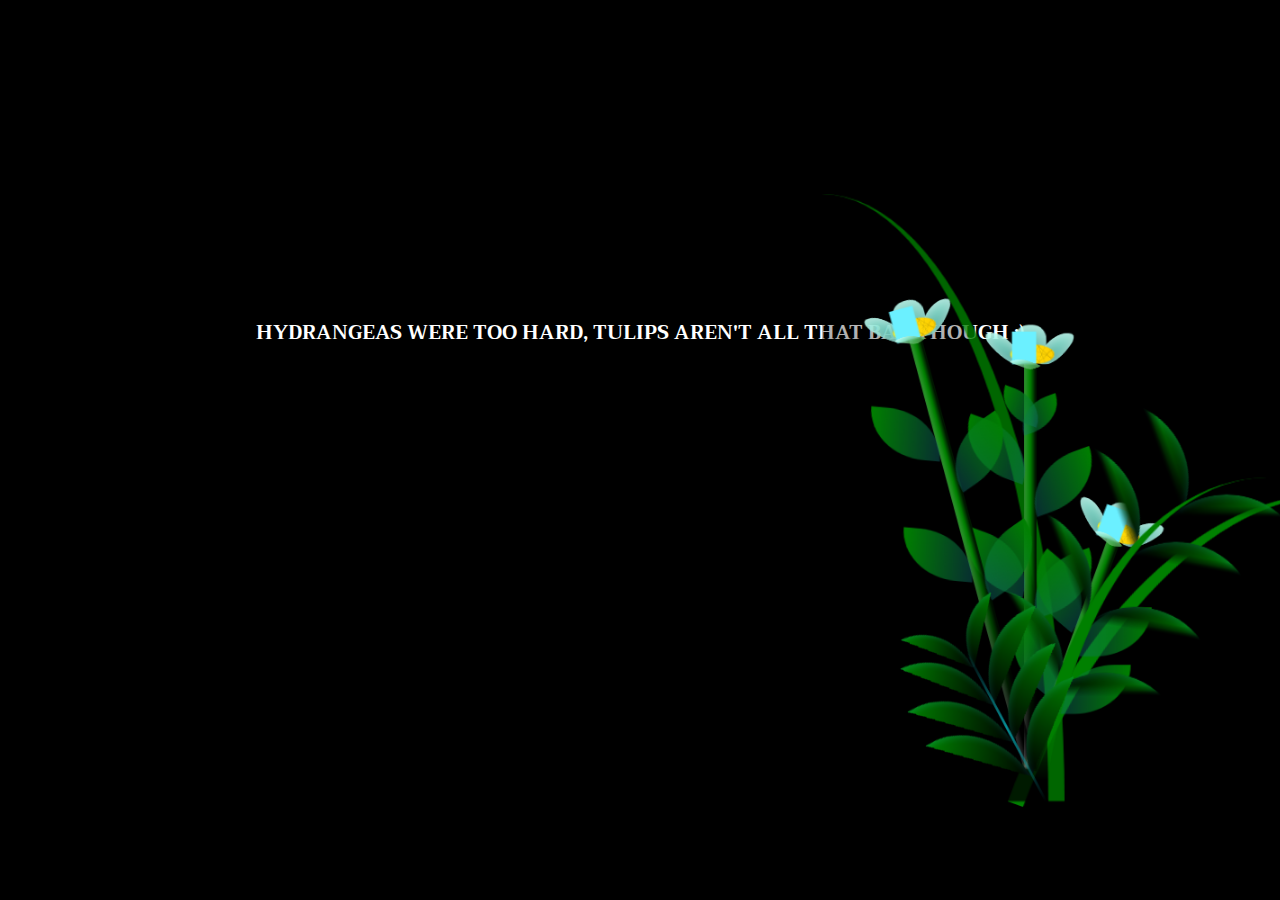
<file: index.html>
<!DOCTYPE html>
<html lang="en">
<head>
    <meta charset="UTF-8">
    <meta http-equiv="X-UA-Compatible" content="IE=edge">
    <meta name="viewport" content="width=device-width, initial-scale=1.0">
    <link rel="stylesheet" href="https://fonts.googleapis.com/css?family=Trirong">
    <link rel="stylesheet" href="style.css">
    <script src="main.js" type="text/javascript"></script><title>Flowers for you</title>
</head>
    
<body class="not-loaded" style="font-family: 'Trirong', sans-serif;">
    <h1 class="heading" style="color: white; margin-bottom: 500px; font-size: 20px;">HYDRANGEAS WERE TOO HARD, TULIPS AREN'T ALL THAT BAD THOUGH :)</h1>
    <div class="night"></div>
    <div class="flowers">
      <div class="flower flower--1">
        <div class="flower__leafs flower__leafs--1">
          <div class="flower__leaf flower__leaf--1"></div>
          <div class="flower__leaf flower__leaf--2"></div>
          <div class="flower__leaf flower__leaf--3"></div>
          <div class="flower__leaf flower__leaf--4"></div>
          <div class="flower__white-circle"></div>

        </div>
        <div class="flower__line">
          <div class="flower__line__leaf flower__line__leaf--1"></div>
          <div class="flower__line__leaf flower__line__leaf--2"></div>
          <div class="flower__line__leaf flower__line__leaf--3"></div>
          <div class="flower__line__leaf flower__line__leaf--4"></div>
          <div class="flower__line__leaf flower__line__leaf--5"></div>
          <div class="flower__line__leaf flower__line__leaf--6"></div>
        </div>
      </div>
  
      <div class="flower flower--2">
        <div class="flower__leafs flower__leafs--2">
          <div class="flower__leaf flower__leaf--1"></div>
          <div class="flower__leaf flower__leaf--2"></div>
          <div class="flower__leaf flower__leaf--3"></div>
          <div class="flower__leaf flower__leaf--4"></div>
          <div class="flower__white-circle"></div>
  
          <div class="flower__light flower__light--1"></div>
          <div class="flower__light flower__light--2"></div>
          <div class="flower__light flower__light--3"></div>
          <div class="flower__light flower__light--4"></div>
          <div class="flower__light flower__light--5"></div>
          <div class="flower__light flower__light--6"></div>
          <div class="flower__light flower__light--7"></div>
          <div class="flower__light flower__light--8"></div>
  
        </div>
        <div class="flower__line">
          <div class="flower__line__leaf flower__line__leaf--1"></div>
          <div class="flower__line__leaf flower__line__leaf--2"></div>
          <div class="flower__line__leaf flower__line__leaf--3"></div>
          <div class="flower__line__leaf flower__line__leaf--4"></div>
        </div>
      </div>
  
      <div class="flower flower--3">
        <div class="flower__leafs flower__leafs--3">
          <div class="flower__leaf flower__leaf--1"></div>
          <div class="flower__leaf flower__leaf--2"></div>
          <div class="flower__leaf flower__leaf--3"></div>
          <div class="flower__leaf flower__leaf--4"></div>
          <div class="flower__white-circle"></div>
  
          <div class="flower__light flower__light--1"></div>
          <div class="flower__light flower__light--2"></div>
          <div class="flower__light flower__light--3"></div>
          <div class="flower__light flower__light--4"></div>
          <div class="flower__light flower__light--5"></div>
          <div class="flower__light flower__light--6"></div>
          <div class="flower__light flower__light--7"></div>
          <div class="flower__light flower__light--8"></div>
  
        </div>
        <div class="flower__line">
          <div class="flower__line__leaf flower__line__leaf--1"></div>
          <div class="flower__line__leaf flower__line__leaf--2"></div>
          <div class="flower__line__leaf flower__line__leaf--3"></div>
          <div class="flower__line__leaf flower__line__leaf--4"></div>
        </div>
      </div>
  
      <div class="grow-ans" style="--d:2.4s">
        <div class="flower__g-right flower__g-right--1">
          <div class="leaf"></div>
        </div>
      </div>
  
      <div class="grow-ans" style="--d:2.8s">
        <div class="flower__g-right flower__g-right--2">
          <div class="leaf"></div>
        </div>
      </div>
  
      <div class="grow-ans" style="--d:2.8s">
        <div class="flower__g-front">
          <div class="flower__g-front__leaf-wrapper flower__g-front__leaf-wrapper--1">
            <div class="flower__g-front__leaf"></div>
          </div>
          <div class="flower__g-front__leaf-wrapper flower__g-front__leaf-wrapper--2">
            <div class="flower__g-front__leaf"></div>
          </div>
          <div class="flower__g-front__leaf-wrapper flower__g-front__leaf-wrapper--3">
            <div class="flower__g-front__leaf"></div>
          </div>
          <div class="flower__g-front__leaf-wrapper flower__g-front__leaf-wrapper--4">
            <div class="flower__g-front__leaf"></div>
          </div>
          <div class="flower__g-front__leaf-wrapper flower__g-front__leaf-wrapper--5">
            <div class="flower__g-front__leaf"></div>
          </div>
          <div class="flower__g-front__leaf-wrapper flower__g-front__leaf-wrapper--6">
            <div class="flower__g-front__leaf"></div>
          </div>
          <div class="flower__g-front__leaf-wrapper flower__g-front__leaf-wrapper--7">
            <div class="flower__g-front__leaf"></div>
          </div>
          <div class="flower__g-front__leaf-wrapper flower__g-front__leaf-wrapper--8">
            <div class="flower__g-front__leaf"></div>
          </div>
          <div class="flower__g-front__line"></div>
        </div>
      </div>
  
      <div class="grow-ans" style="--d:3.2s">
        <div class="flower__g-fr">
          <div class="leaf"></div>
          <div class="flower__g-fr__leaf flower__g-fr__leaf--1"></div>
          <div class="flower__g-fr__leaf flower__g-fr__leaf--2"></div>
          <div class="flower__g-fr__leaf flower__g-fr__leaf--3"></div>
          <div class="flower__g-fr__leaf flower__g-fr__leaf--4"></div>
          <div class="flower__g-fr__leaf flower__g-fr__leaf--5"></div>
          <div class="flower__g-fr__leaf flower__g-fr__leaf--6"></div>
          <div class="flower__g-fr__leaf flower__g-fr__leaf--7"></div>
          <div class="flower__g-fr__leaf flower__g-fr__leaf--8"></div>
        </div>
      </div>
    </div>
</body>
</html>
</file>
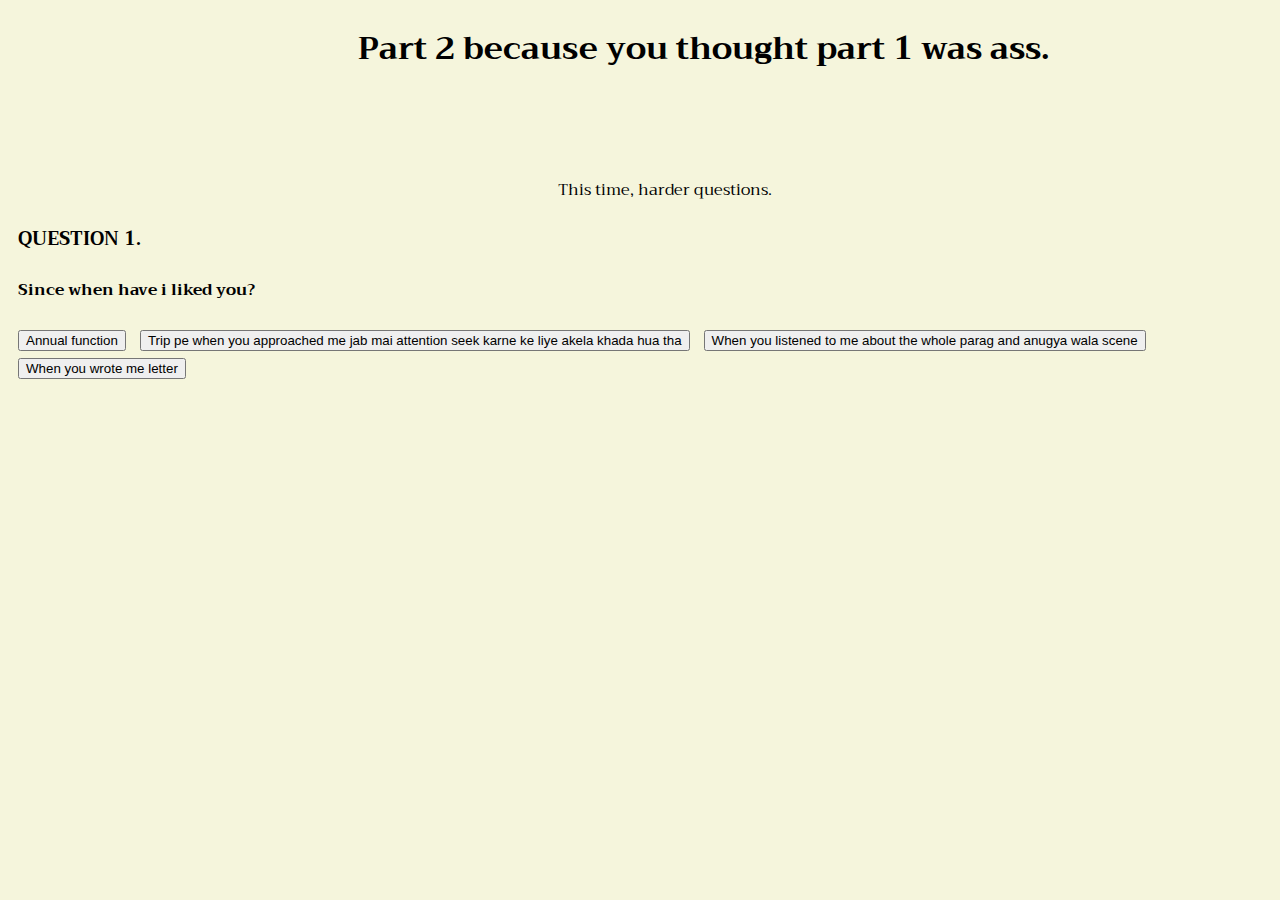
<file: question1.html>
<!DOCTYPE html>
<html lang="en">
<head>
    <meta charset="UTF-8">
    <meta name="viewport" content="width=device-width, initial-scale=1.0">
    <link rel="stylesheet" href="https://fonts.googleapis.com/css?family=Trirong">
    <title>Question 1</title>
</head>
<body style="font-family: 'Trirong', sans-serif; background-color: beige;">
    <h1 class="heading" style="margin-left: 350px;">Part 2 because you thought part 1 was ass.</h1>
    <p style="margin-top: 100px; margin-left: 550px;">This time, harder questions.</p>
    <h3 style="margin-left: 10px;">QUESTION 1.</h3>
    <h4 style="margin-left: 10px;">Since when have i liked you?</h4>
    <a href="wrong.html"><button class="btn" style="margin-left: 10px">Annual function</button></a>
    <a href="question2.html"><button class="btn" style="margin-left: 10px">Trip pe when you approached me jab mai attention seek karne ke liye akela khada hua tha</button></a>
    <a href="wrong.html"><button class="btn" style="margin-left: 10px">When you listened to me about the whole parag and anugya wala scene </button></a>
    <a href="wrong.html"><button class="btn" style="margin-left: 10px">When you wrote me letter</button></a>
</body>
</html>
</file>
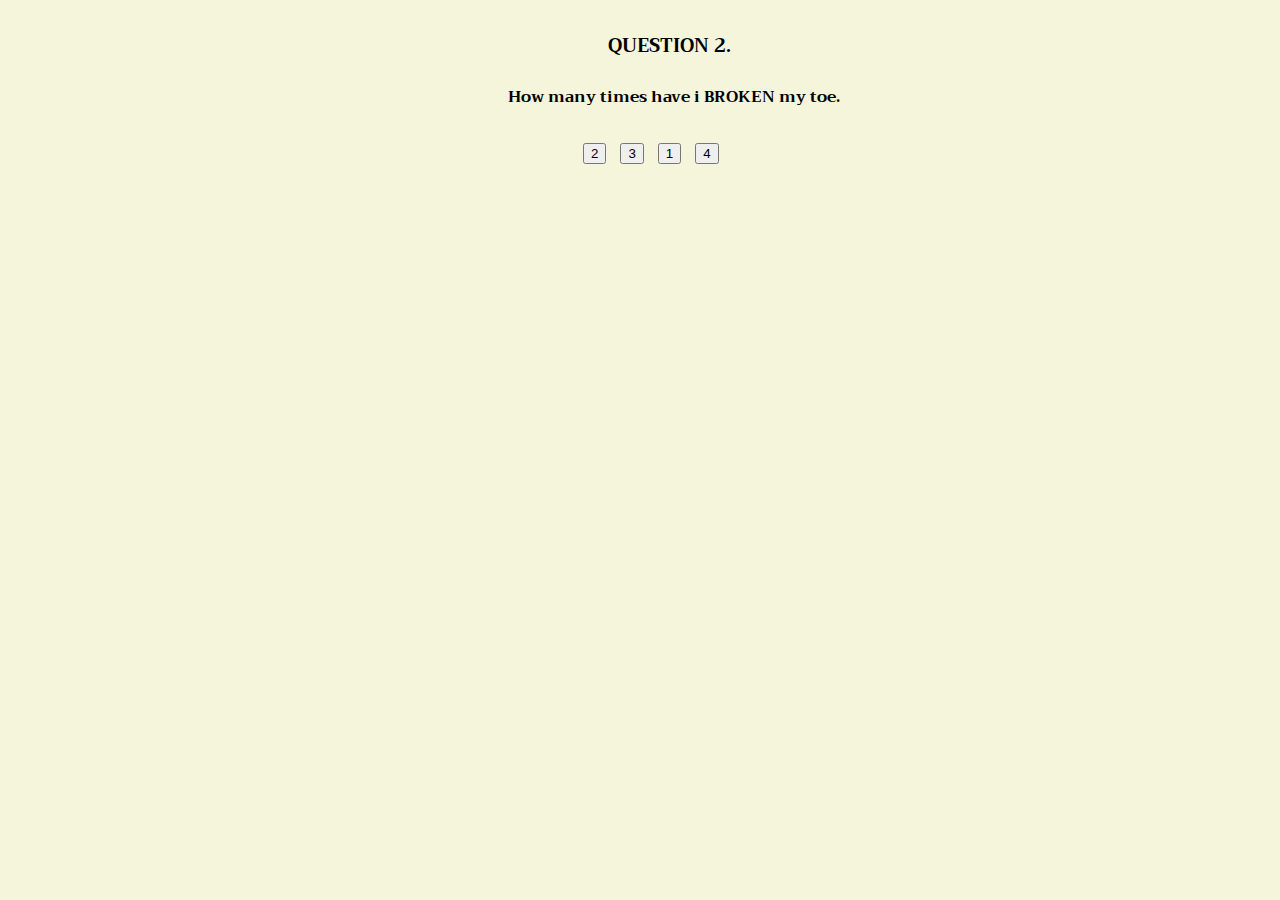
<file: question2.html>
<!DOCTYPE html>
<html lang="en">
<head>
    <meta charset="UTF-8">
    <meta name="viewport" content="width=device-width, initial-scale=1.0">
    <link rel="stylesheet" href="https://fonts.googleapis.com/css?family=Trirong">
    <title>Question 2</title>
</head>
<body style="font-family: 'Trirong', sans-serif; background-color: beige;">
    <h3 style="margin-left: 600px; margin-top: 30px;">QUESTION 2.</h3>
    <h4 style="margin-left: 500px;">How many times have i BROKEN my toe.</h4>
    <a href="wrong.html"><button class="btn" style="margin-left: 575px">2</button></a>
    <a href="question3.html"><button class="btn" style="margin-left: 10px; margin-top: 10px;">3</button></a>
    <a href="wrong.html"><button class="btn" style="margin-left: 10px">1 </button></a>
    <a href="wrong.html"><button class="btn" style="margin-left: 10px">4</button></a>
</body>
</html>
</file>
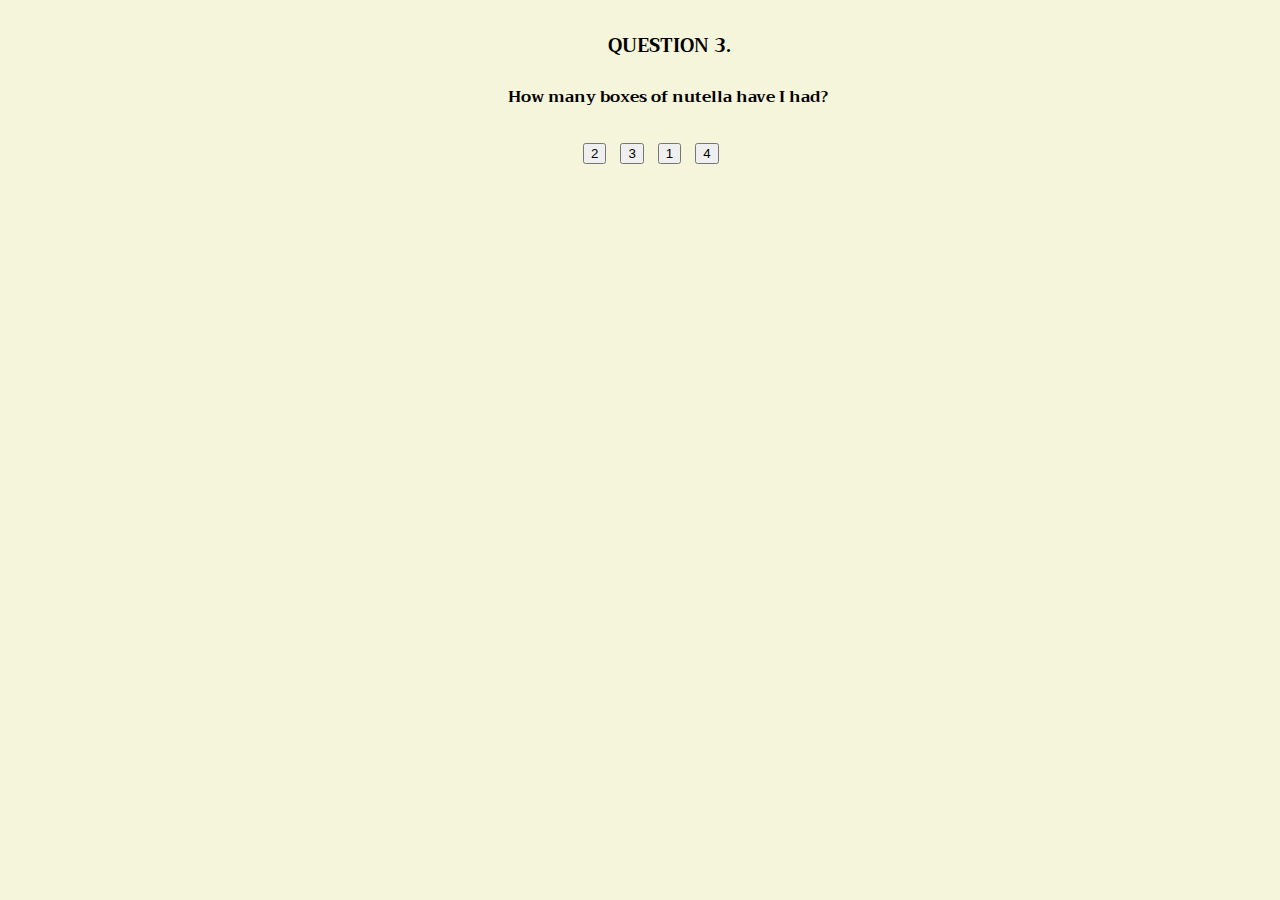
<file: question3.html>
<!DOCTYPE html>
<html lang="en">
<head>
    <meta charset="UTF-8">
    <meta name="viewport" content="width=device-width, initial-scale=1.0">
    <link rel="stylesheet" href="https://fonts.googleapis.com/css?family=Trirong">
    <title>Question 3</title>
</head>
<body style="font-family: 'Trirong', sans-serif; background-color: beige;">
    <h3 style="margin-left: 600px; margin-top: 30px;">QUESTION 3.</h3>
    <h4 style="margin-left: 500px;">How many boxes of nutella have I had?</h4>
    <a href="question4.html"><button class="btn" style="margin-left: 575px">2</button></a>
    <a href="wrong.html"><button class="btn" style="margin-left: 10px; margin-top: 10px;">3</button></a>
    <a href="wrong.html"><button class="btn" style="margin-left: 10px">1 </button></a>
    <a href="wrong.html"><button class="btn" style="margin-left: 10px">4</button></a>
</body>
</html>
</file>
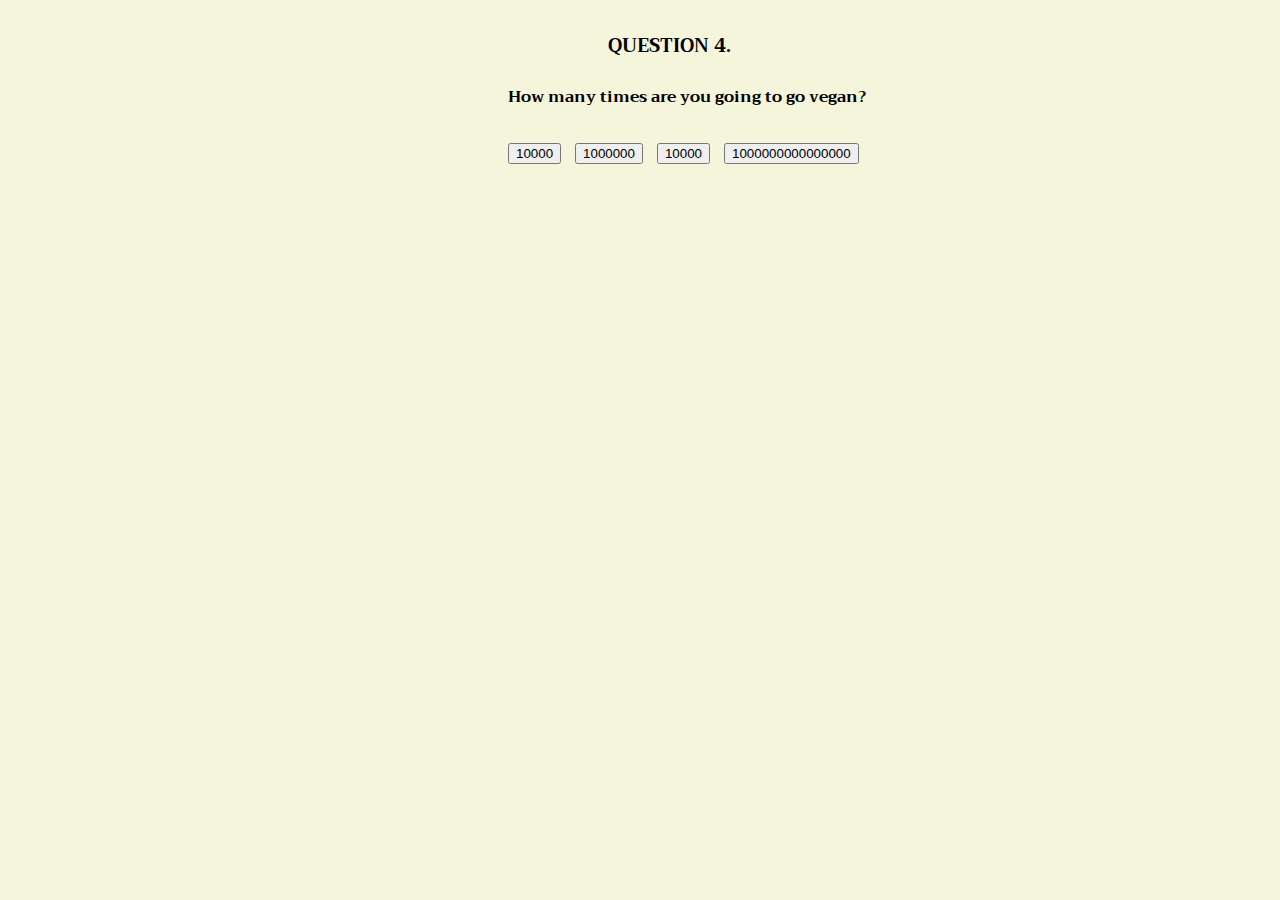
<file: question4.html>
<!DOCTYPE html>
<html lang="en">
<head>
    <meta charset="UTF-8">
    <meta name="viewport" content="width=device-width, initial-scale=1.0">
    <link rel="stylesheet" href="https://fonts.googleapis.com/css?family=Trirong">
    <title>Question 4</title>
</head>
<body style="font-family: 'Trirong', sans-serif; background-color: beige;">
    <h3 style="margin-left: 600px; margin-top: 30px;">QUESTION 4.</h3>
    <h4 style="margin-left: 500px;">How many times are you going to go vegan?</h4>
    <a href="wrong.html"><button class="btn" style="margin-left: 500px">10000</button></a>
    <a href="question5.html"><button class="btn" style="margin-left: 10px; margin-top: 10px;">1000000</button></a>
    <a href="wrong.html"><button class="btn" style="margin-left: 10px">10000</button></a>
    <a href="wrong.html"><button class="btn" style="margin-left: 10px">1000000000000000</button></a>
</body>
</html>
</file>
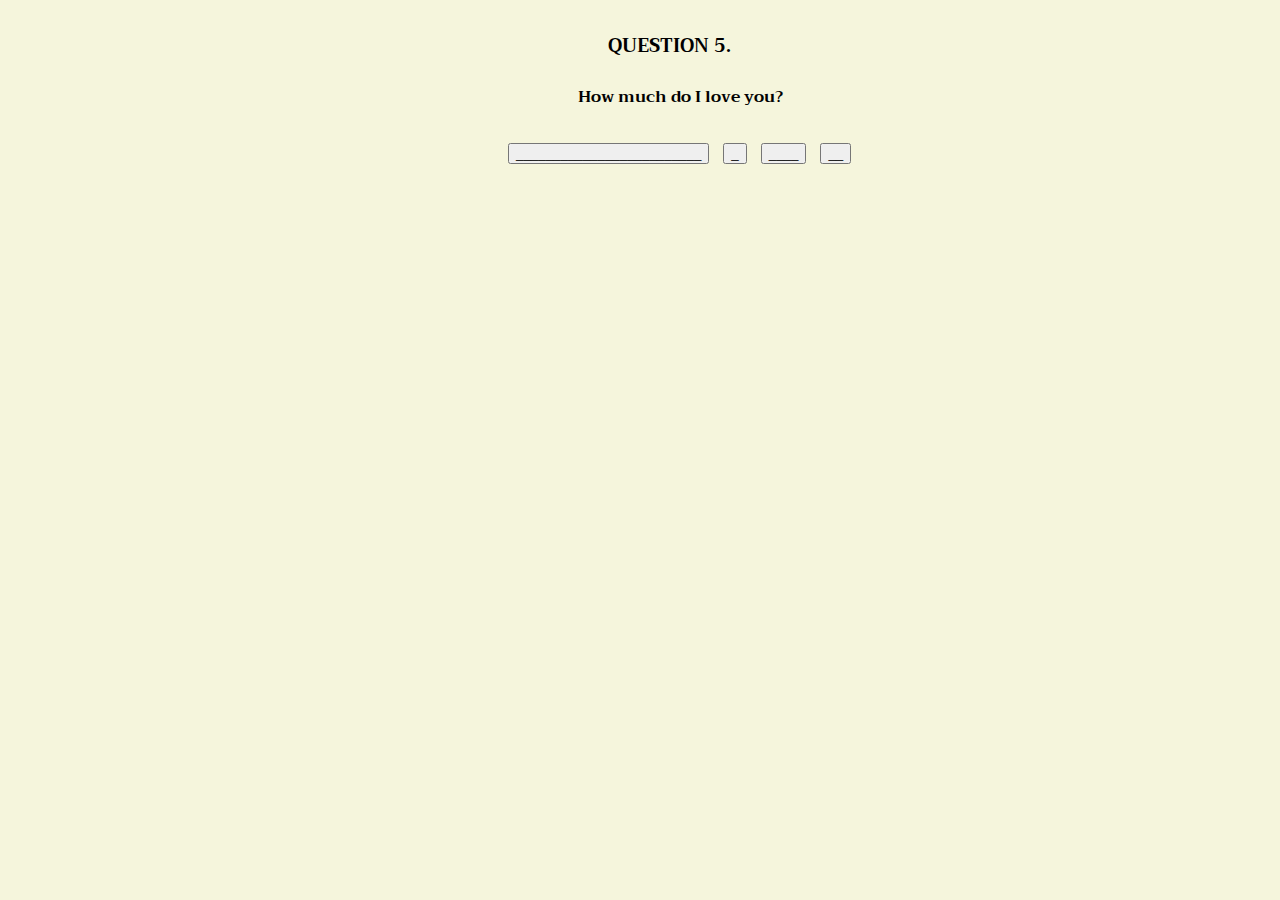
<file: question5.html>
<!DOCTYPE html>
<html lang="en">
<head>
    <meta charset="UTF-8">
    <meta name="viewport" content="width=device-width, initial-scale=1.0">
    <link rel="stylesheet" href="https://fonts.googleapis.com/css?family=Trirong">
    <title>Question 5</title>
</head>
<body style="font-family: 'Trirong', sans-serif; background-color: beige;">
    <h3 style="margin-left: 600px; margin-top: 30px;">QUESTION 5.</h3>
    <h4 style="margin-left: 570px;">How much do I love you?</h4>
    <a href="question6.html"><button class="btn" style="margin-left: 500px">_________________________</button></a>
    <a href="wrong.html"><button class="btn" style="margin-left: 10px; margin-top: 10px;">_</button></a>
    <a href="wrong.html"><button class="btn" style="margin-left: 10px">____</button></a>
    <a href="wrong.html"><button class="btn" style="margin-left: 10px">__</button></a>
</body>
</html>
</file>
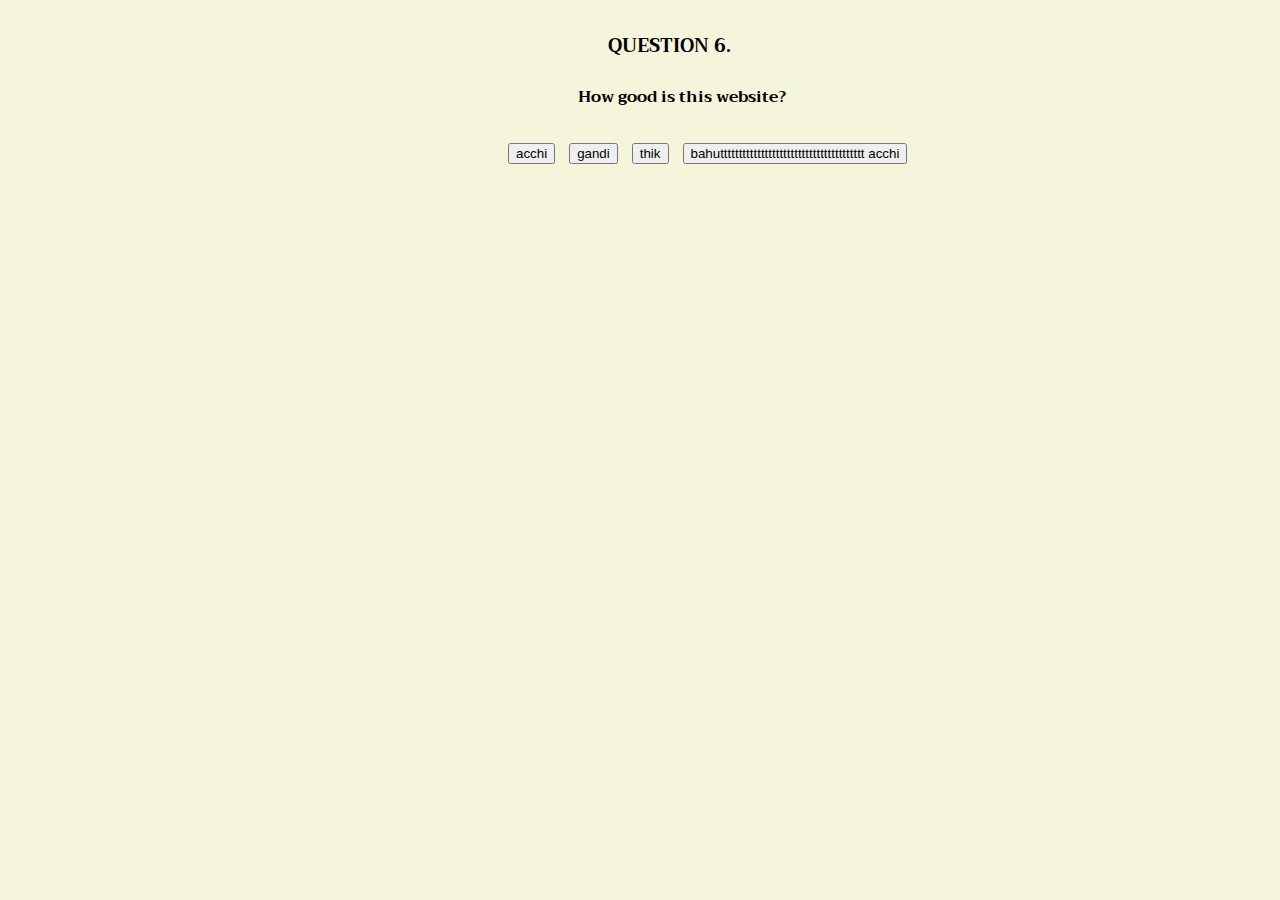
<file: question6.html>
<!DOCTYPE html>
<html lang="en">
<head>
    <meta charset="UTF-8">
    <meta name="viewport" content="width=device-width, initial-scale=1.0">
    <link rel="stylesheet" href="https://fonts.googleapis.com/css?family=Trirong">
    <title>Question 5</title>
</head>
<body style="font-family: 'Trirong', sans-serif; background-color: beige;">
    <h3 style="margin-left: 600px; margin-top: 30px;">QUESTION 6.</h3>
    <h4 style="margin-left: 570px;">How good is this website?</h4>
    <a href="secondlast.html"><button class="btn" style="margin-left: 500px">acchi</button></a>
    <a href="wrong.html"><button class="btn" style="margin-left: 10px; margin-top: 10px;">gandi</button></a>
    <a href="wrong.html"><button class="btn" style="margin-left: 10px">thik</button></a>
    <a href="wrong.html"><button class="btn" style="margin-left: 10px">bahuttttttttttttttttttttttttttttttttttttttt acchi</button></a>
</body>
</html>
</file>
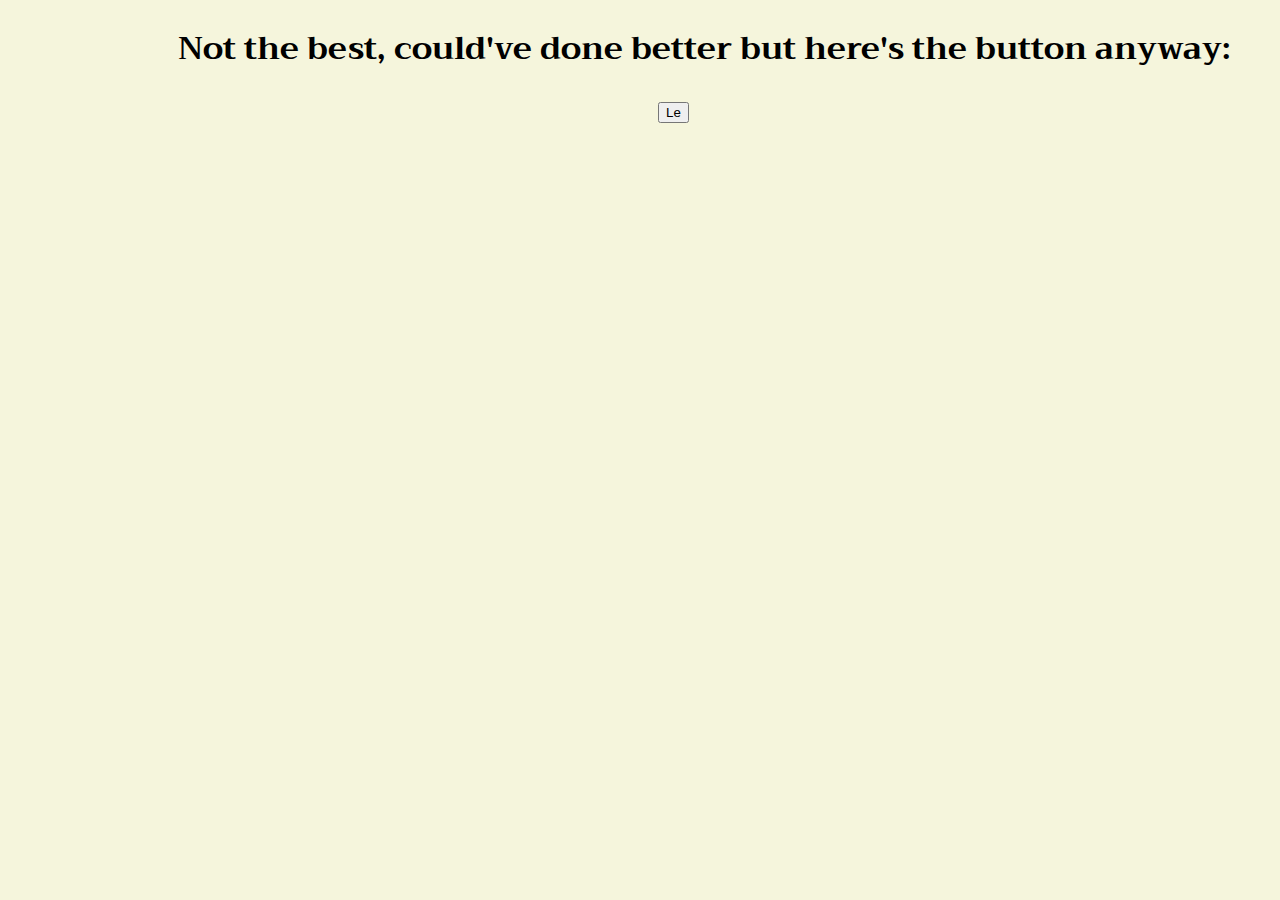
<file: secondlast.html>
<!DOCTYPE html>
<html lang="en">
<head>
    <meta charset="UTF-8">
    <meta name="viewport" content="width=device-width, initial-scale=1.0">
    <link rel="stylesheet" href="https://fonts.googleapis.com/css?family=Trirong">
    <title>___</title>
</head>
<body style="font-family: 'Trirong', sans-serif; background-color: beige;">
    <h1 style="margin-left: 170px">Not the best, could've done better but here's the button anyway:</h1>
    <a href="index.html"><button style="margin-left: 650px;">Le</button></a>
</body>
</html>
</file>
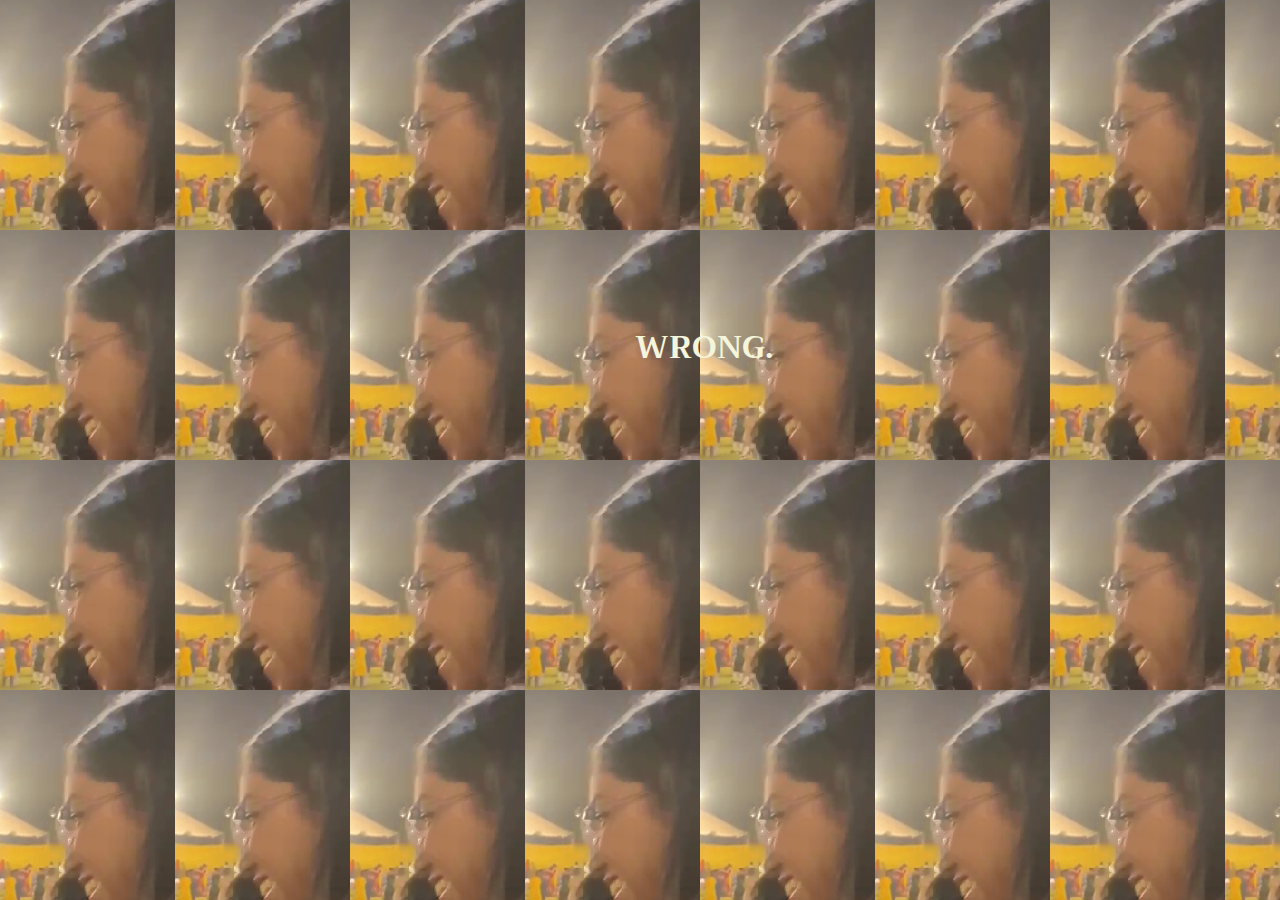
<file: wrong.html>
<!DOCTYPE html>
<html lang="en">
<head>
    <meta charset="UTF-8">
    <meta name="viewport" content="width=device-width, initial-scale=1.0">
    <link rel="stylesheet" href="https://fonts.googleapis.com/css?family=Trirong">
    <title>WRONG!!</title>
</head>
<body style="background-image: url('Screenshot\ 2025-01-02\ 005705.png'); font-family: 'Trirong', sans-serif;">
    <h1 style="margin-top: 320px; margin-left: 627px; color: beige;">WRONG.</h1>
</body>
</html>
</file>
<file: style.css>
*, *::after, *::before {
  padding: 0;
  margin: 0;
  box-sizing: border-box;
}
:root {
  --dark-color: black;
}
body {
  display: flex;
  align-items: flex-end;
  justify-content: center;
  min-height: 100vh;
  background-color: var(--dark-color);
  /* overflow: hidden; */
  perspective: 1000px;
  padding: 50px 0px;
}
.night {
  position: fixed;
  left: 50%;
  top: 0;
  transform: translateX(-50%);
  width: 100%;
  height: 100%;
  /* filter: blur(0.1vmin); */
}
.flowers {
  position: relative;
  transform: scale(0.9);
}
.flower {
  position: absolute;
  bottom: 10vmin;
  transform-origin: bottom center;
  z-index: 10;
  --fl-speed: 0.1s;
}
.flower--1 {
  animation: moving-flower-1 4s linear infinite;
}
.flower--1 .flower__line {
  height: 50vmin;
  animation-delay: 0.3s;
}
.flower--1 .flower__line__leaf--1 {
  animation: blooming-leaf-right var(--fl-speed) 1s backwards;
}
.flower--1 .flower__line__leaf--2 {
  animation: blooming-leaf-right var(--fl-speed) 1s backwards;
}
.flower--1 .flower__line__leaf--3 {
  animation: blooming-leaf-left var(--fl-speed) 0.1s backwards;
}
.flower--1 .flower__line__leaf--4 {
  animation: blooming-leaf-left var(--fl-speed) 1s backwards;
}
.flower--1 .flower__line__leaf--5 {
  animation: blooming-leaf-right var(--fl-speed) 0.22s backwards;
}
.flower--1 .flower__line__leaf--6 {
  animation: blooming-leaf-left var(--fl-speed) 1.5s backwards;
}
.flower--2 {
  left: 50%;
  transform: rotate(20deg);
  animation: moving-flower-2 4s linear infinite;
}
.flower--2 .flower__line {
  height: 30vmin;
  animation-delay: 0.6s;
}
.flower--2 .flower__line__leaf--1 {
  animation: blooming-leaf-right var(--fl-speed) 1s backwards;
}
.flower--2 .flower__line__leaf--2 {
  animation: blooming-leaf-right var(--fl-speed) 1s backwards;
}
.flower--2 .flower__line__leaf--3 {
  animation: blooming-leaf-left var(--fl-speed) 1s backwards;
}
.flower--2 .flower__line__leaf--4 {
  animation: blooming-leaf-left var(--fl-speed) 1s backwards;
}
.flower--3 {
  left: 50%;
  transform: rotate(-15deg);
  animation: moving-flower-3 4s linear infinite;
}
.flower--3 .flower__line {
  animation-delay: 0.9s;
}
.flower--3 .flower__line__leaf--1 {
  animation: blooming-leaf-right var(--fl-speed) 1s backwards;
}
.flower--3 .flower__line__leaf--2 {
  animation: blooming-leaf-right var(--fl-speed) 2.3s backwards;
}
.flower--3 .flower__line__leaf--3 {
  animation: blooming-leaf-left var(--fl-speed) 2.1s backwards;
}
.flower--3 .flower__line__leaf--4 {
  animation: blooming-leaf-left var(--fl-speed) 1.9s backwards;
}
.flower__leafs {
  position: relative;
  animation: blooming-flower 2s backwards;
}
.flower__leafs--1 {
  animation-delay: 1.1s;
}
.flower__leafs--2 {
  animation-delay: 1.4s;
}
.flower__leafs--3 {
  animation-delay: 1.7s;
}
.flower__leafs::after {
  content: "";
  position: absolute;
  left: 0;
  top: 0;
  transform: translate(-50%, -100%);
  width: 3vmin;
  height: 4vmin;
  background-color: #6bf0ff;
  /* filter: blur(10vmin); */
}
.flower__leaf {
  position: absolute;
  bottom: 0;
  left: 50%;
  width: 4vmin;
  height: 6vmin;
  border-radius: 51% 49% 47% 53% / 44% 45% 55% 69%;
  background-color: #2eccac;
  background-image: linear-gradient(to top, #54b8aa, #a7ffee);
  transform-origin: bottom center;
  opacity: 0.9;
  box-shadow: inset 0 0 2vmin rgba(255, 255, 255, 0.5);
}
.flower__leaf--1 {
  transform: translate(-10%, 1%) rotateY(40deg) rotateX(-50deg);
}
.flower__leaf--2 {
  transform: translate(-50%, -4%) rotateX(40deg);
}
.flower__leaf--3 {
  transform: translate(-90%, 0%) rotateY(45deg) rotateX(50deg);
}
.flower__leaf--4 {
  width: 2vmin;
  height: 4vmin;
  transform-origin: bottom left;
  border-radius: 4vmin 10vmin 4vmin 4vmin;
  transform: translate(0%, 18%) rotateX(70deg) rotate(-43deg);
  background-image: linear-gradient(to top, green, #a7ffee);
  z-index: 1;
  opacity: 0.8;
}
.flower__white-circle {
  position: absolute;
  left: -3.5vmin;
  top: -3vmin;
  width: 9vmin;
  height: 4vmin;
  border-radius: 50%;
  /* background-color: #fff; */
}
.flower__white-circle::after {
  content: "";
  position: absolute;
  left: 50%;
  top: 45%;
  transform: translate(-50%, -50%);
  width: 60%;
  height: 60%;
  border-radius: inherit;
  background-image: repeating-linear-gradient(300deg, rgba(0, 0, 0, 0.03) 0px, rgba(0, 0, 0, 0.03) 1px, transparent 1px, transparent 12px), repeating-linear-gradient(45deg, rgba(0, 0, 0, 0.03) 0px, rgba(0, 0, 0, 0.03) 1px, transparent 1px, transparent 12px), repeating-linear-gradient(67.5deg, rgba(0, 0, 0, 0.03) 0px, rgba(0, 0, 0, 0.03) 1px, transparent 1px, transparent 12px), repeating-linear-gradient(135deg, rgba(0, 0, 0, 0.03) 0px, rgba(0, 0, 0, 0.03) 1px, transparent 1px, transparent 12px), repeating-linear-gradient(45deg, rgba(0, 0, 0, 0.03) 0px, rgba(0, 0, 0, 0.03) 1px, transparent 1px, transparent 12px), repeating-linear-gradient(112.5deg, rgba(0, 0, 0, 0.03) 0px, rgba(0, 0, 0, 0.03) 1px, transparent 1px, transparent 12px), repeating-linear-gradient(112.5deg, rgba(0, 0, 0, 0.03) 0px, rgba(0, 0, 0, 0.03) 1px, transparent 1px, transparent 12px), repeating-linear-gradient(45deg, rgba(0, 0, 0, 0.03) 0px, rgba(0, 0, 0, 0.03) 1px, transparent 1px, transparent 12px), repeating-linear-gradient(22.5deg, rgba(0, 0, 0, 0.03) 0px, rgba(0, 0, 0, 0.03) 1px, transparent 1px, transparent 12px), repeating-linear-gradient(45deg, rgba(0, 0, 0, 0.03) 0px, rgba(0, 0, 0, 0.03) 1px, transparent 1px, transparent 12px), repeating-linear-gradient(22.5deg, rgba(0, 0, 0, 0.03) 0px, rgba(0, 0, 0, 0.03) 1px, transparent 1px, transparent 12px), repeating-linear-gradient(135deg, rgba(0, 0, 0, 0.03) 0px, rgba(0, 0, 0, 0.03) 1px, transparent 1px, transparent 12px), repeating-linear-gradient(157.5deg, rgba(0, 0, 0, 0.03) 0px, rgba(0, 0, 0, 0.03) 1px, transparent 1px, transparent 12px), repeating-linear-gradient(67.5deg, rgba(0, 0, 0, 0.03) 0px, rgba(0, 0, 0, 0.03) 1px, transparent 1px, transparent 12px), repeating-linear-gradient(67.5deg, rgba(0, 0, 0, 0.03) 0px, rgba(0, 0, 0, 0.03) 1px, transparent 1px, transparent 12px), linear-gradient(90deg, #ffeb12, #ffce00);
}
.flower__line {
  height: 55vmin;
  width: 1.5vmin;
  background-image: linear-gradient(to left, #000, transparent, rgba(255, 255, 255, 0.2)), linear-gradient(to top, transparent 10%, green, green);
  box-shadow: inset 0 0 2px rgba(0, 0, 0, 0.5);
  animation: grow-flower-tree 4s backwards;
}
.flower__line__leaf {
  --w: 7vmin;
  --h: calc(var(--w) + 2vmin);
  position: absolute;
  top: 20%;
  left: 90%;
  width: var(--w);
  height: var(--h);
  border-top-right-radius: var(--h);
  border-bottom-left-radius: var(--h);
  background-image: linear-gradient(to top, rgba(20, 117, 122, 0.4), green);
}
.flower__line__leaf--1 {
  transform: rotate(70deg) rotateY(30deg);
}
.flower__line__leaf--2 {
  top: 45%;
  transform: rotate(70deg) rotateY(30deg);
}
.flower__line__leaf--3, .flower__line__leaf--4, .flower__line__leaf--6 {
  border-top-right-radius: 0;
  border-bottom-left-radius: 0;
  border-top-left-radius: var(--h);
  border-bottom-right-radius: var(--h);
  left: -460%;
  top: 12%;
  transform: rotate(-70deg) rotateY(30deg);
}
.flower__line__leaf--4 {
  top: 40%;
}
.flower__line__leaf--5 {
  top: 0;
  transform-origin: left;
  transform: rotate(70deg) rotateY(30deg) scale(0.6);
}
.flower__line__leaf--6 {
  top: -2%;
  left: -450%;
  transform-origin: right;
  transform: rotate(-70deg) rotateY(30deg) scale(0.6);
}
.flower__light {
  position: absolute;
  bottom: 0vmin;
  width: 1vmin;
  height: 1vmin;
  /* background-color: white; */
  border-radius: 50%;
  /* filter: blur(0.2vmin); */
  animation: light-ans 4s linear infinite backwards;
}
.flower__light:nth-child(odd) {
  /* background-color: green; */
}
.flower__light--1 {
  left: -2vmin;
  animation-delay: 1s;
}
.flower__light--2 {
  left: 3vmin;
  animation-delay: 0.5s;
}
.flower__light--3 {
  left: -6vmin;
  animation-delay: 0.3s;
}
.flower__light--4 {
  left: 6vmin;
  animation-delay: 0.9s;
}
.flower__light--5 {
  left: -1vmin;
  animation-delay: 1.5s;
}
.flower__light--6 {
  left: -4vmin;
  animation-delay: 3s;
}
.flower__light--7 {
  left: 3vmin;
  animation-delay: 2s;
}
.flower__light--8 {
  left: -6vmin;
  animation-delay: 3.5s;
}
.flower__grass {
  /* --c: green; */
  --line-w: 1.5vmin;
  position: absolute;
  bottom: 12vmin;
  left: -7vmin;
  display: flex;
  flex-direction: column;
  align-items: flex-end;
  z-index: 20;
  transform-origin: bottom center;
  transform: rotate(-48deg) rotateY(40deg);
}
.flower__grass--1 {
  animation: moving-grass 2s linear infinite;
}
.flower__grass--2 {
  left: 2vmin;
  bottom: 10vmin;
  transform: scale(0.5) rotate(75deg) rotateX(10deg) rotateY(-200deg);
  opacity: 0.8;
  z-index: 0;
  animation: moving-grass--2 1.5s linear infinite;
}
.flower__grass--top {
  width: 7vmin;
  height: 10vmin;
  border-top-right-radius: 100%;
  border-right: var(--line-w) solid var(--c);
  transform-origin: bottom center;
  transform: rotate(-2deg);
}
.flower__grass--bottom {
  margin-top: -2px;
  width: var(--line-w);
  height: 25vmin;
  background-image: linear-gradient(to top, transparent, var(--c));
}
.flower__grass__leaf {
  --size: 10vmin;
  position: absolute;
  width: calc(var(--size) * 2.1);
  height: var(--size);
  border-top-left-radius: var(--size);
  border-top-right-radius: var(--size);
  background-image: linear-gradient(to top, transparent, transparent 30%, var(--c));
  z-index: 100;
}
.flower__grass__leaf--1 {
  top: -6%;
  left: 30%;
  --size: 6vmin;
  transform: rotate(-20deg);
  animation: growing-grass-ans--1 2s 2.6s backwards;
}
@keyframes growing-grass-ans--1 {
  0% {
    transform-origin: bottom left;
    transform: rotate(-20deg) scale(0);
 }
}
.flower__grass__leaf--2 {
  top: -5%;
  left: -110%;
  --size: 6vmin;
  transform: rotate(10deg);
  animation: growing-grass-ans--2 2s 2.4s linear backwards;
}
@keyframes growing-grass-ans--2 {
  0% {
    transform-origin: bottom right;
    transform: rotate(10deg) scale(0);
 }
}
.flower__grass__leaf--3 {
  top: 5%;
  left: 60%;
  --size: 8vmin;
  transform: rotate(-18deg) rotateX(-20deg);
  animation: growing-grass-ans--3 2s 2.2s linear backwards;
}
@keyframes growing-grass-ans--3 {
  0% {
    transform-origin: bottom left;
    transform: rotate(-18deg) rotateX(-20deg) scale(0);
 }
}
.flower__grass__leaf--4 {
  top: 6%;
  left: -135%;
  --size: 8vmin;
  transform: rotate(2deg);
  animation: growing-grass-ans--4 2s 2s linear backwards;
}
@keyframes growing-grass-ans--4 {
  0% {
    transform-origin: bottom right;
    transform: rotate(2deg) scale(0);
 }
}
.flower__grass__leaf--5 {
  top: 20%;
  left: 60%;
  --size: 10vmin;
  transform: rotate(-24deg) rotateX(-20deg);
  animation: growing-grass-ans--5 2s 1.8s linear backwards;
}
@keyframes growing-grass-ans--5 {
  0% {
    transform-origin: bottom left;
    transform: rotate(-24deg) rotateX(-20deg) scale(0);
 }
}
.flower__grass__leaf--6 {
  top: 22%;
  left: -180%;
  --size: 10vmin;
  transform: rotate(10deg);
  animation: growing-grass-ans--6 2s 1.6s linear backwards;
}
@keyframes growing-grass-ans--6 {
  0% {
    transform-origin: bottom right;
    transform: rotate(10deg) scale(0);
 }
}
.flower__grass__leaf--7 {
  top: 39%;
  left: 70%;
  --size: 10vmin;
  transform: rotate(-10deg);
  animation: growing-grass-ans--7 2s 1.4s linear backwards;
}
@keyframes growing-grass-ans--7 {
  0% {
    transform-origin: bottom left;
    transform: rotate(-10deg) scale(0);
 }
}
.flower__grass__leaf--8 {
  top: 40%;
  left: -215%;
  --size: 11vmin;
  transform: rotate(10deg);
  animation: growing-grass-ans--8 2s 1.2s linear backwards;
}
@keyframes growing-grass-ans--8 {
  0% {
    transform-origin: bottom right;
    transform: rotate(10deg) scale(0);
 }
}
.flower__grass__overlay {
  position: absolute;
  top: -10%;
  right: 0%;
  width: 100%;
  height: 100%;
  /* background-color: rgba(0, 0, 0, 0.6; */
  /* filter: blur(1.5vmin); */
  z-index: 100;
}
.flower__g-long {
  --w: 2vmin;
  --h: 6vmin;
  --c: green;
  position: absolute;
  bottom: 10vmin;
  left: -3vmin;
  transform-origin: bottom center;
  transform: rotate(-30deg) rotateY(-20deg);
  display: flex;
  flex-direction: column;
  align-items: flex-end;
  animation: flower-g-long-ans 3s linear infinite;
}
@keyframes flower-g-long-ans {
  0%, 100% {
    transform: rotate(-30deg) rotateY(-20deg);
 }
  50% {
    transform: rotate(-32deg) rotateY(-20deg);
 }
}
.flower__g-long__top {
  top: calc(var(--h) * -1);
  width: calc(var(--w) + 1vmin);
  height: var(--h);
  border-top-right-radius: 100%;
  border-right: 0.7vmin solid var(--c);
  transform: translate(-0.7vmin, 1vmin);
}
.flower__g-long__bottom {
  width: var(--w);
  height: 50vmin;
  transform-origin: bottom center;
  background-image: linear-gradient(to top, transparent 30%, var(--c));
  box-shadow: inset 0 0 2px rgba(0, 0, 0, 0.5);
  clip-path: polygon(35% 0, 65% 1%, 100% 100%, 0% 100%);
}
.flower__g-right {
  position: absolute;
  bottom: 6vmin;
  left: -2vmin;
  transform-origin: bottom left;
  transform: rotate(20deg);
}
.flower__g-right .leaf {
  width: 30vmin;
  height: 50vmin;
  border-top-left-radius: 100%;
  border-left: 2vmin solid green;
  background-image: linear-gradient(to bottom, transparent, var(--dark-color) 60%);
  /* -webkit-mask-image: linear-gradient(to top, transparent 30%, #079097 60%); */
}
.flower__g-right--1 {
  animation: flower-g-right-ans 2.5s linear infinite;
}
.flower__g-right--2 {
  left: 5vmin;
  transform: rotateY(-180deg);
  animation: flower-g-right-ans--2 3s linear infinite;
}
.flower__g-right--2 .leaf {
  height: 75vmin;
  /* filter: blur(0.3vmin); */
  opacity: 0.8;
}
@keyframes flower-g-right-ans {
  0%, 100% {
    transform: rotate(20deg);
 }
  50% {
    transform: rotate(24deg) rotateX(-20deg);
 }
}
@keyframes flower-g-right-ans--2 {
  0%, 100% {
    transform: rotateY(-180deg) rotate(0deg) rotateX(-20deg);
 }
  50% {
    transform: rotateY(-180deg) rotate(6deg) rotateX(-20deg);
 }
}
.flower__g-front {
  position: absolute;
  bottom: 6vmin;
  left: 2.5vmin;
  z-index: 100;
  transform-origin: bottom center;
  transform: rotate(-28deg) rotateY(30deg) scale(1.04);
  animation: flower__g-front-ans 2s linear infinite;
}
@keyframes flower__g-front-ans {
  0%, 100% {
    transform: rotate(-28deg) rotateY(30deg) scale(1.04);
 }
  50% {
    transform: rotate(-35deg) rotateY(40deg) scale(1.04);
 }
}
.flower__g-front__line {
  width: 0.3vmin;
  height: 20vmin;
  background-image: linear-gradient(to top, transparent, #079097, transparent 100%);
  position: relative;
}
.flower__g-front__leaf-wrapper {
  position: absolute;
  top: 0;
  left: 0;
  transform-origin: bottom left;
  transform: rotate(10deg);
}
.flower__g-front__leaf-wrapper:nth-child(even) {
  left: 0vmin;
  transform: rotateY(-180deg) rotate(5deg);
  animation: flower__g-front__leaf-left-ans 1s ease-in backwards;
}
.flower__g-front__leaf-wrapper:nth-child(odd) {
  animation: flower__g-front__leaf-ans 1s ease-in backwards;
}
.flower__g-front__leaf-wrapper--1 {
  top: -8vmin;
  transform: scale(0.7);
  animation: flower__g-front__leaf-ans 1s 5.5s ease-in backwards !important;
}
.flower__g-front__leaf-wrapper--2 {
  top: -8vmin;
  transform: rotateY(-180deg) scale(0.7) !important;
  animation: flower__g-front__leaf-left-ans-2 1s 4.6s ease-in backwards !important;
}
.flower__g-front__leaf-wrapper--3 {
  top: -3vmin;
  animation: flower__g-front__leaf-ans 1s 4.6s ease-in backwards;
}
.flower__g-front__leaf-wrapper--4 {
  top: -3vmin;
  transform: rotateY(-180deg) scale(0.9) !important;
  animation: flower__g-front__leaf-left-ans-2 1s 4.6s ease-in backwards !important;
}
@keyframes flower__g-front__leaf-left-ans-2 {
  0% {
    transform: rotateY(-180deg) scale(0);
 }
}
.flower__g-front__leaf-wrapper--5, .flower__g-front__leaf-wrapper--6 {
  top: 2vmin;
}
.flower__g-front__leaf-wrapper--7, .flower__g-front__leaf-wrapper--8 {
  top: 6.5vmin;
}
.flower__g-front__leaf-wrapper--2 {
  animation-delay: 5.2s !important;
}
.flower__g-front__leaf-wrapper--3 {
  animation-delay: 4.9s !important;
}
.flower__g-front__leaf-wrapper--5 {
  animation-delay: 4.3s !important;
}
.flower__g-front__leaf-wrapper--6 {
  animation-delay: 4.1s !important;
}
.flower__g-front__leaf-wrapper--7 {
  animation-delay: 3.8s !important;
}
.flower__g-front__leaf-wrapper--8 {
  animation-delay: 3.5s !important;
}
@keyframes flower__g-front__leaf-ans {
  0% {
    transform: rotate(10deg) scale(0);
 }
}
@keyframes flower__g-front__leaf-left-ans {
  0% {
    transform: rotateY(-180deg) rotate(5deg) scale(0);
 }
}
.flower__g-front__leaf {
  width: 10vmin;
  height: 10vmin;
  border-radius: 100% 0% 0% 100% / 100% 100% 0% 0%;
  box-shadow: inset 0 2px 1vmin rgba(44, 238, 252, 0.2);
  background-image: linear-gradient(to bottom left, transparent, var(--dark-color)), linear-gradient(to bottom right, green 50%, transparent 50%, transparent);
  -webkit-mask-image: linear-gradient(to bottom right, green 50%, transparent 50%, transparent);
  mask-image: linear-gradient(to bottom right, green 50%, transparent 50%, transparent);
}
.flower__g-fr {
  position: absolute;
  bottom: -4vmin;
  left: vmin;
  transform-origin: bottom left;
  z-index: 10;
  animation: flower__g-fr-ans 2s linear infinite;
}
@keyframes flower__g-fr-ans {
  0%, 100% {
    transform: rotate(2deg);
 }
  50% {
    transform: rotate(4deg);
 }
}
.flower__g-fr .leaf {
  width: 30vmin;
  height: 50vmin;
  border-top-left-radius: 100%;
  border-left: 2vmin solid green;
  -webkit-mask-image: linear-gradient(to top, transparent 25%, green 50%);
  position: relative;
  z-index: 1;
}
.flower__g-fr__leaf {
  position: absolute;
  top: 0;
  left: 0;
  width: 10vmin;
  height: 10vmin;
  border-radius: 100% 0% 0% 100% / 100% 100% 0% 0%;
  box-shadow: inset 0 2px 1vmin rgba(44, 238, 252, 0.2);
  background-image: linear-gradient(to bottom left, transparent, var(--dark-color) 98%), linear-gradient(to bottom right, green 45%, transparent 50%, transparent);
  -webkit-mask-image: linear-gradient(135deg, green 40%, transparent 50%, transparent);
}
.flower__g-fr__leaf--1 {
  left: 20vmin;
  transform: rotate(45deg);
  animation: flower__g-fr-leaft-ans-1 0.5s 5.2s linear backwards;
}
@keyframes flower__g-fr-leaft-ans-1 {
  0% {
    transform-origin: left;
    transform: rotate(45deg) scale(0);
 }
}
.flower__g-fr__leaf--2 {
  left: 12vmin;
  top: -7vmin;
  transform: rotate(25deg) rotateY(-180deg);
  animation: flower__g-fr-leaft-ans-6 0.5s 5s linear backwards;
}
.flower__g-fr__leaf--3 {
  left: 15vmin;
  top: 6vmin;
  transform: rotate(55deg);
  animation: flower__g-fr-leaft-ans-5 0.5s 4.8s linear backwards;
}
.flower__g-fr__leaf--4 {
  left: 6vmin;
  top: -2vmin;
  transform: rotate(25deg) rotateY(-180deg);
  animation: flower__g-fr-leaft-ans-6 0.5s 4.6s linear backwards;
}
.flower__g-fr__leaf--5 {
  left: 10vmin;
  top: 14vmin;
  transform: rotate(55deg);
  animation: flower__g-fr-leaft-ans-5 0.5s 4.4s linear backwards;
}
@keyframes flower__g-fr-leaft-ans-5 {
  0% {
    transform-origin: left;
    transform: rotate(55deg) scale(0);
 }
}
.flower__g-fr__leaf--6 {
  left: 0vmin;
  top: 6vmin;
  transform: rotate(25deg) rotateY(-180deg);
  animation: flower__g-fr-leaft-ans-6 0.5s 4.2s linear backwards;
}
@keyframes flower__g-fr-leaft-ans-6 {
  0% {
    transform-origin: right;
    transform: rotate(25deg) rotateY(-180deg) scale(0);
 }
}
.flower__g-fr__leaf--7 {
  left: 5vmin;
  top: 22vmin;
  transform: rotate(45deg);
  animation: flower__g-fr-leaft-ans-7 0.5s 4s linear backwards;
}
@keyframes flower__g-fr-leaft-ans-7 {
  0% {
    transform-origin: left;
    transform: rotate(45deg) scale(0);
 }
}
.flower__g-fr__leaf--8 {
  left: -4vmin;
  top: 15vmin;
  transform: rotate(15deg) rotateY(-180deg);
  animation: flower__g-fr-leaft-ans-8 0.5s 3.8s linear backwards;
}
@keyframes flower__g-fr-leaft-ans-8 {
  0% {
    transform-origin: right;
    transform: rotate(15deg) rotateY(-180deg) scale(0);
 }
}
.long-g {
  position: absolute;
  bottom: 25vmin;
  left: -42vmin;
  transform-origin: bottom left;
}
.long-g--1 {
  bottom: 0vmin;
  transform: scale(0.8) rotate(-5deg);
}
.long-g--1 .leaf {
  -webkit-mask-image: linear-gradient(to top, transparent 40%, #079097 80%) !important;
}
.long-g--1 .leaf--1 {
  --w: 5vmin;
  --h: 60vmin;
  left: -2vmin;
  transform: rotate(3deg) rotateY(-180deg);
}
.long-g--2, .long-g--3 {
  bottom: -3vmin;
  left: -35vmin;
  transform-origin: center;
  transform: scale(0.6) rotateX(60deg);
}
.long-g--2 .leaf, .long-g--3 .leaf {
  -webkit-mask-image: linear-gradient(to top, transparent 50%, #079097 80%) !important;
}
.long-g--2 .leaf--1, .long-g--3 .leaf--1 {
  left: -1vmin;
  transform: rotateY(-180deg);
}
.long-g--3 {
  left: -17vmin;
  bottom: 0vmin;
}
.long-g--3 .leaf {
  -webkit-mask-image: linear-gradient(to top, transparent 40%, #079097 80%) !important;
}
.long-g--4 {
  left: 25vmin;
  bottom: -3vmin;
  transform-origin: center;
  transform: scale(0.6) rotateX(60deg);
}
.long-g--4 .leaf {
  -webkit-mask-image: linear-gradient(to top, transparent 50%, #079097 80%) !important;
}
.long-g--5 {
  left: 42vmin;
  bottom: 0vmin;
  transform: scale(0.8) rotate(2deg);
}
.long-g--6 {
  left: 0vmin;
  bottom: -20vmin;
  z-index: 100;
  /* filter: blur(0.3vmin); */
  transform: scale(0.8) rotate(2deg);
}
.long-g--7 {
  left: 35vmin;
  bottom: 20vmin;
  z-index: -1;
  /* filter: blur(0.3vmin);/ */
  transform: scale(0.6) rotate(2deg);
  opacity: 0.7;
}
.long-g .leaf {
  --w: 15vmin;
  --h: 40vmin;
  --c: #1aaa15;
  position: absolute;
  bottom: 0;
  width: var(--w);
  height: var(--h);
  border-top-left-radius: 100%;
  border-left: 2vmin solid var(--c);
  -webkit-mask-image: linear-gradient(to top, transparent 20%, var(--dark-color));
  transform-origin: bottom center;
}
.long-g .leaf--0 {
  left: 2vmin;
  animation: leaf-ans-1 4s linear infinite;
}
.long-g .leaf--1 {
  --w: 5vmin;
  --h: 60vmin;
  animation: leaf-ans-1 4s linear infinite;
}
.long-g .leaf--2 {
  --w: 10vmin;
  --h: 40vmin;
  left: -0.5vmin;
  bottom: 5vmin;
  transform-origin: bottom left;
  transform: rotateY(-180deg);
  animation: leaf-ans-2 3s linear infinite;
}
.long-g .leaf--3 {
  --w: 5vmin;
  --h: 30vmin;
  left: -1vmin;
  bottom: 3.2vmin;
  transform-origin: bottom left;
  transform: rotate(-10deg) rotateY(-180deg);
  animation: leaf-ans-3 3s linear infinite;
}
@keyframes leaf-ans-1 {
  0%, 100% {
    transform: rotate(-5deg) scale(1);
 }
  50% {
    transform: rotate(5deg) scale(1.1);
 }
}
@keyframes leaf-ans-2 {
  0%, 100% {
    transform: rotateY(-180deg) rotate(5deg);
 }
  50% {
    transform: rotateY(-180deg) rotate(0deg) scale(1.1);
 }
}
@keyframes leaf-ans-3 {
  0%, 100% {
    transform: rotate(-10deg) rotateY(-180deg);
 }
  50% {
    transform: rotate(-20deg) rotateY(-180deg);
 }
}
.grow-ans {
  animation: grow-ans 2s var(--d) backwards;
}
@keyframes grow-ans {
  0% {
    transform: scale(0);
    opacity: 0;
 }
}
@keyframes light-ans {
  0% {
    opacity: 0;
    transform: translateY(0vmin);
 }
  25% {
    opacity: 1;
    transform: translateY(-5vmin) translateX(-2vmin);
 }
  50% {
    opacity: 1;
    transform: translateY(-15vmin) translateX(2vmin);
    /* filter: blur(0.2vmin); */
 }
  75% {
    transform: translateY(-20vmin) translateX(-2vmin);
    /* filter: blur(0.2vmin); */
 }
  100% {
    transform: translateY(-30vmin);
    opacity: 0;
    /* filter: blur(1vmin); */
 }
}
@keyframes moving-flower-1 {
  0%, 100% {
    transform: rotate(2deg);
 }
  50% {
    transform: rotate(-2deg);
 }
}
@keyframes moving-flower-2 {
  0%, 100% {
    transform: rotate(18deg);
 }
  50% {
    transform: rotate(14deg);
 }
}
@keyframes moving-flower-3 {
  0%, 100% {
    transform: rotate(-18deg);
 }
  50% {
    transform: rotate(-20deg) rotateY(-10deg);
 }
}
@keyframes blooming-leaf-right {
  0% {
    transform-origin: left;
    transform: rotate(70deg) rotateY(30deg) scale(0);
 }
}
@keyframes blooming-leaf-left {
  0% {
    transform-origin: right;
    transform: rotate(-70deg) rotateY(30deg) scale(0);
 }
}
@keyframes grow-flower-tree {
  0% {
    height: 0;
    border-radius: 1vmin;
 }
}
@keyframes blooming-flower {
  0% {
    transform: scale(0);
 }
}
@keyframes moving-grass {
  0%, 100% {
    transform: rotate(-48deg) rotateY(40deg);
 }
  50% {
    transform: rotate(-50deg) rotateY(40deg);
 }
}
@keyframes moving-grass--2 {
  0%, 100% {
    transform: scale(0.5) rotate(90deg) rotateX(10deg) rotateY(-200deg);
 }
  50% {
    transform: scale(0.5) rotate(90deg) rotateX(10deg) rotateY(-200deg);
 }
}
.growing-grass {
  animation: growing-grass-ans 1s 2s backwards;
}
@keyframes growing-grass-ans {
  0% {
    transform: scale(0);
 }
}
/* .not-loaded * {
  animation-play-state: paused !important;
} */
</file>
